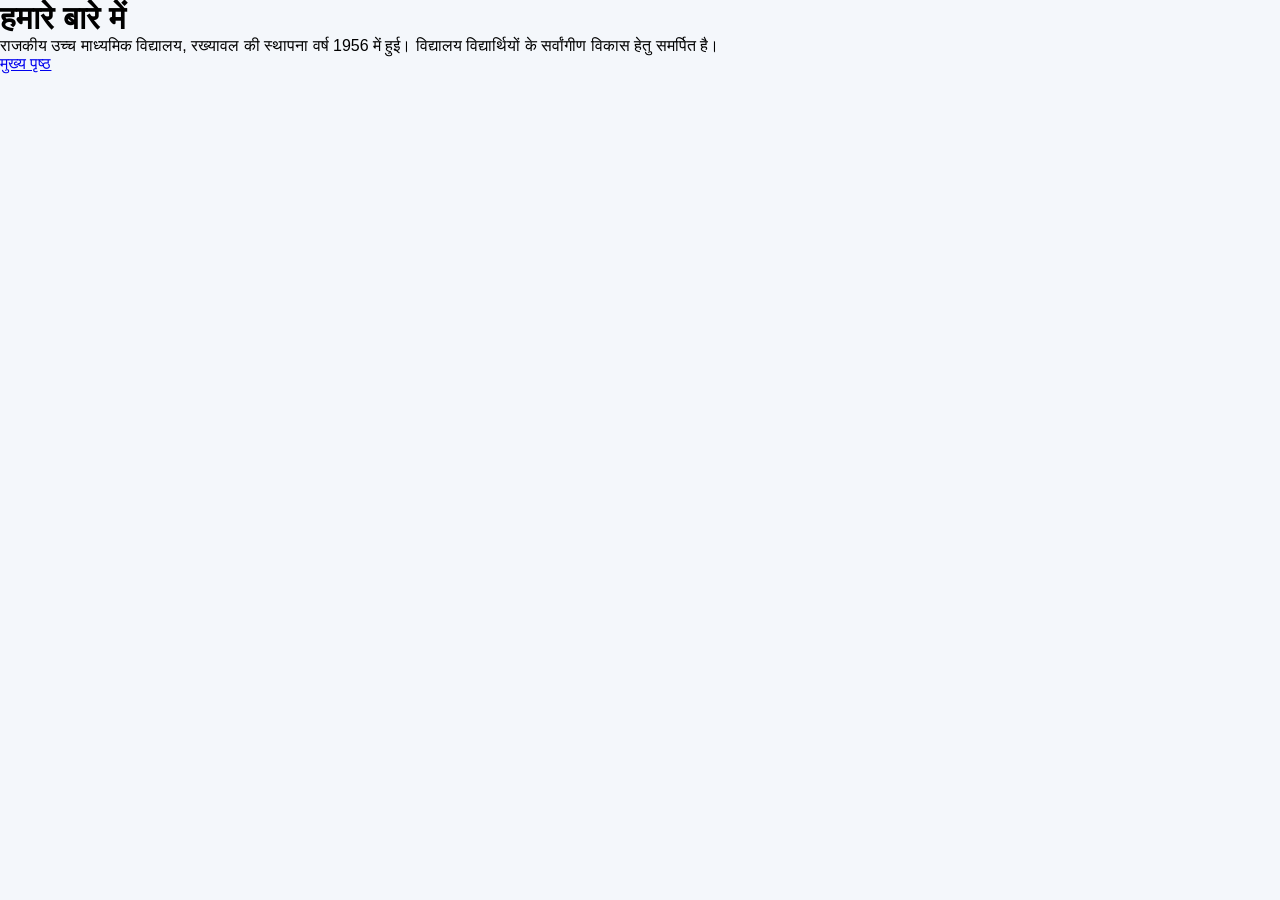
<file: about.html>
<!DOCTYPE html><html lang="hi"><head><meta charset="UTF-8"><title>हमारे बारे में</title><link rel="stylesheet" href="style.css"></head><body><h1>हमारे बारे में</h1><p>राजकीय उच्च माध्यमिक विद्यालय, रख्यावल की स्थापना वर्ष 1956 में हुई। विद्यालय विद्यार्थियों के सर्वांगीण विकास हेतु समर्पित है।</p><a href="index.html">मुख्य पृष्ठ</a></body></html>
</file>
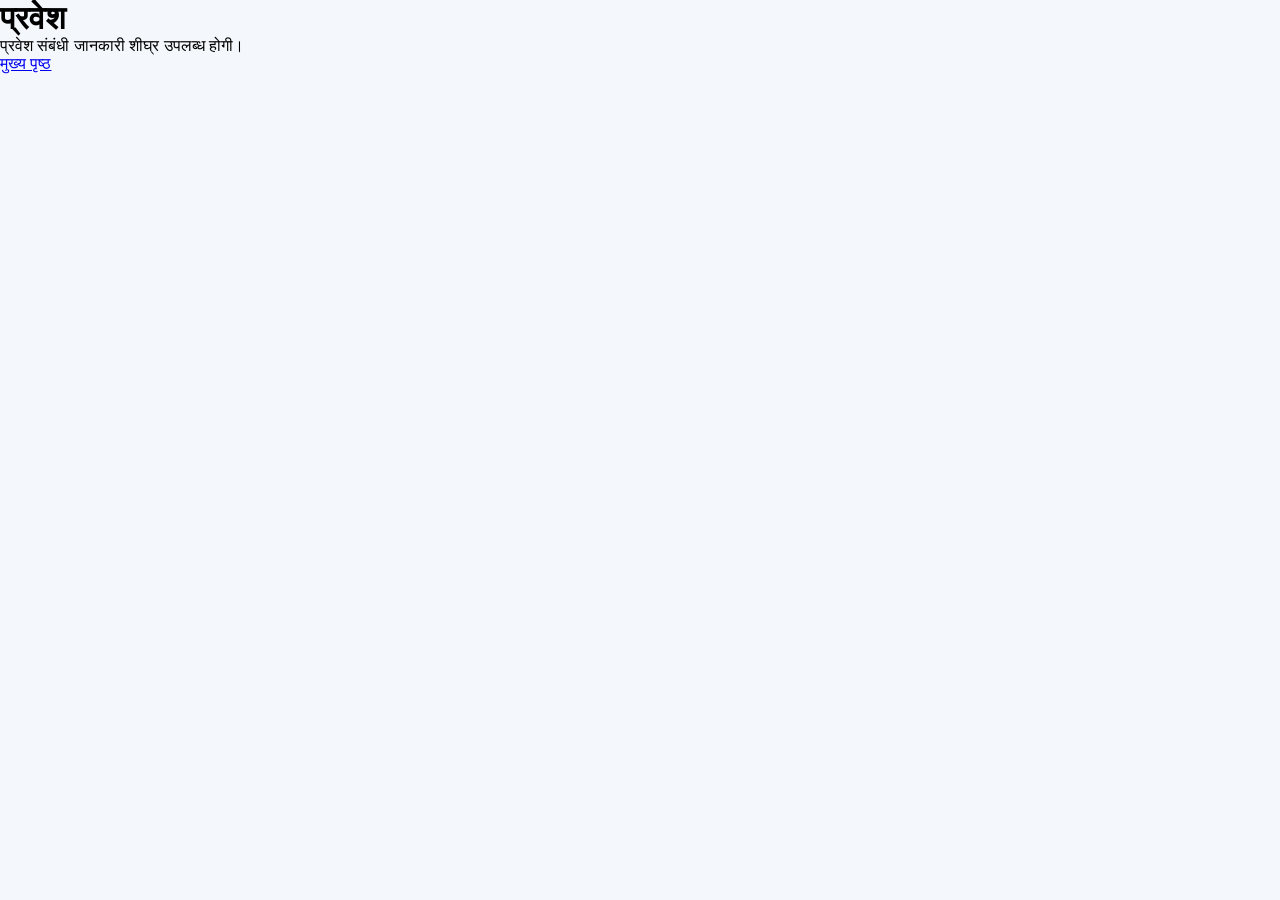
<file: admission.html>
<!DOCTYPE html><html lang="hi"><head><meta charset="UTF-8"><title>प्रवेश</title><link rel="stylesheet" href="style.css"></head><body><h1>प्रवेश</h1><p>प्रवेश संबंधी जानकारी शीघ्र उपलब्ध होगी।</p><a href="index.html">मुख्य पृष्ठ</a></body></html>
</file>
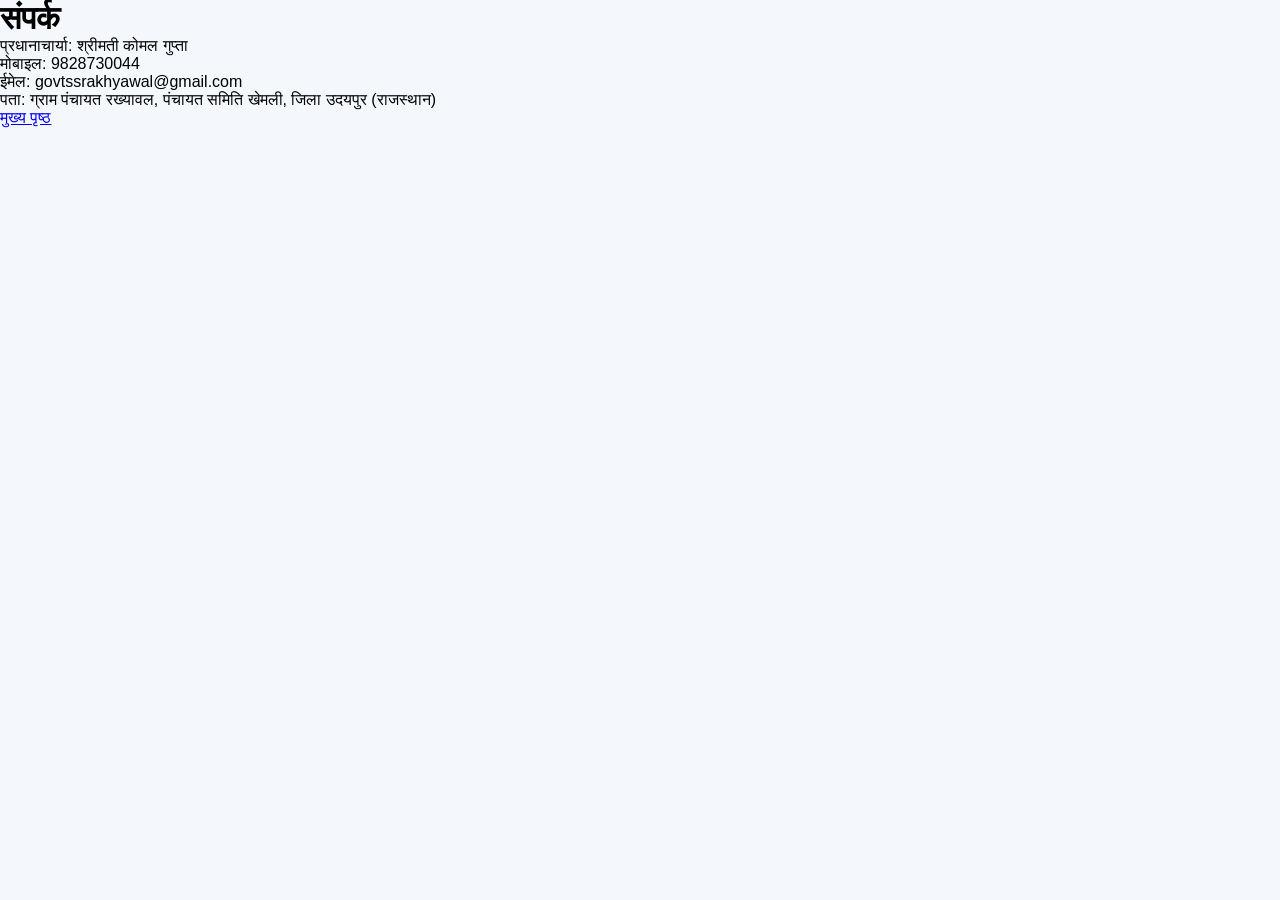
<file: contact.html>
<!DOCTYPE html><html lang="hi"><head><meta charset="UTF-8"><title>संपर्क</title><link rel="stylesheet" href="style.css"></head><body><h1>संपर्क</h1><p>प्रधानाचार्या: श्रीमती कोमल गुप्ता</p><p>मोबाइल: 9828730044</p><p>ईमेल: govtssrakhyawal@gmail.com</p><p>पता: ग्राम पंचायत रख्यावल, पंचायत समिति खेमली, जिला उदयपुर (राजस्थान)</p><a href="index.html">मुख्य पृष्ठ</a></body></html>
</file>
<file: style.css>
kibody{
    font-family: Arial, sans-serif;
    background:#f4f6f9;
    margin:0;
}

.hero{
    background:#0d6efd;
    color:white;
    text-align:center;
    padding:80px 20px;
}

.hero h1{
    font-size:35px;
}

.btn{
    background:#ffc107;
    color:black;
    padding:10px 20px;
    text-decoration:none;
    border-radius:5px;
}

footer{
    background:#0d6efd;
    color:white;
    text-align:center;
    padding:15px;
}
*{
margin:0;
padding:0;
box-sizing:border-box;
font-family:Poppins,sans-serif;
}

body{
background:#f4f7fb;
}

.topbar{
background:#003366;
color:white;
display:flex;
justify-content:space-between;
padding:10px 20px;
font-size:14px;
}

.header{
display:flex;
align-items:center;
padding:20px;
background:#0d6efd;
color:white;
}

.logo img{
width:90px;
height:90px;
background:white;
border-radius:50%;
padding:5px;
}

.title{
margin-left:20px;
}

nav{
display:flex;
flex-wrap:wrap;
justify-content:center;
background:#002855;
}

nav a{
color:white;
text-decoration:none;
padding:15px;
font-weight:600;
}

nav a:hover{
background:#ffc107;
color:black;
}

.notice{
background:#ffcc00;
padding:10px;
font-weight:bold;
}

.hero{
position:relative;
}

.hero img{
width:100%;
height:420px;
object-fit:cover;
}

.overlay{
position:absolute;
top:50%;
left:50%;
transform:translate(-50%,-50%);
text-align:center;
color:white;
}

.overlay h2{
font-size:40px;
}

.btn{
display:inline-block;
margin-top:20px;
background:#ff9800;
padding:12px 25px;
color:white;
text-decoration:none;
border-radius:8px;
}

.search{
padding:30px;
text-align:center;
}

.search input{
width:60%;
padding:12px;
}

.search button{
padding:12px 20px;
background:#0d6efd;
color:white;
border:none;
}

.about{
padding:40px;
text-align:center;
}

.btn2{
display:inline-block;
margin-top:20px;
background:#0d6efd;
color:white;
padding:10px 25px;
text-decoration:none;
border-radius:6px;
}
.container{
max-width:1200px;
margin:auto;
}

.principal{
padding:60px 20px;
background:#eef5ff;
}

.principal-box{
display:flex;
gap:25px;
align-items:center;
background:white;
padding:20px;
border-radius:12px;
box-shadow:0 5px 15px rgba(0,0,0,.15);
}

.principal-box img{
width:170px;
height:170px;
border-radius:50%;
object-fit:cover;
}

.stats{
display:grid;
grid-template-columns:repeat(auto-fit,minmax(180px,1fr));
padding:40px;
background:#003366;
color:white;
text-align:center;
gap:20px;
}

.stat{
background:#0d6efd;
padding:25px;
border-radius:10px;
}

.features{
padding:60px 20px;
text-align:center;
}

.feature-grid{
display:grid;
grid-template-columns:repeat(auto-fit,minmax(250px,1fr));
gap:25px;
margin-top:30px;
}

.card{
background:white;
padding:25px;
border-radius:12px;
box-shadow:0 5px 15px rgba(0,0,0,.15);
font-size:18px;
}

.student{
padding:60px 20px;
background:#f5f5f5;
text-align:center;
}

.student-grid{
display:grid;
grid-template-columns:repeat(auto-fit,minmax(220px,1fr));
gap:20px;
margin-top:25px;
}

.student-card{
background:white;
padding:25px;
border-radius:10px;
box-shadow:0 5px 15px rgba(0,0,0,.15);
}
.gallery{
padding:60px 20px;
text-align:center;
}

.gallery-grid{
display:grid;
grid-template-columns:repeat(auto-fit,minmax(250px,1fr));
gap:20px;
}

.gallery-item img{
width:100%;
height:220px;
object-fit:cover;
border-radius:12px;
box-shadow:0 5px 15px rgba(0,0,0,.2);
}

.latest-news{
padding:60px 20px;
background:#eef5ff;
text-align:center;
}

.news-grid{
display:grid;
grid-template-columns:repeat(auto-fit,minmax(280px,1fr));
gap:20px;
}

.news-card{
background:white;
padding:20px;
border-left:6px solid orange;
border-radius:10px;
box-shadow:0 5px 15px rgba(0,0,0,.15);
}

.achievement{
padding:60px 20px;
text-align:center;
}

.achievement-grid{
display:grid;
grid-template-columns:repeat(auto-fit,minmax(220px,1fr));
gap:20px;
}

.achievement-box{
background:#0d6efd;
color:white;
padding:25px;
border-radius:12px;
}

.video{
padding:60px 20px;
text-align:center;
}

.video iframe{
border-radius:12px;
box-shadow:0 5px 15px rgba(0,0,0,.2);
}
.contact{
padding:60px 20px;
background:#f8f9fa;
text-align:center;
}

.contact-grid{
display:grid;
grid-template-columns:repeat(auto-fit,minmax(250px,1fr));
gap:20px;
}

.contact-card{
background:white;
padding:20px;
border-radius:12px;
box-shadow:0 5px 15px rgba(0,0,0,.15);
}

.map{
padding:50px 20px;
text-align:center;
}

.map iframe{
border-radius:12px;
box-shadow:0 5px 15px rgba(0,0,0,.2);
}

footer{
background:#003366;
color:white;
padding:30px;
text-align:center;
}

.call,
.whatsapp,
.top{
position:fixed;
right:20px;
width:60px;
height:60px;
border-radius:50%;
display:flex;
align-items:center;
justify-content:center;
font-size:28px;
text-decoration:none;
color:white;
box-shadow:0 5px 15px rgba(0,0,0,.3);
z-index:999;
}

.call{
bottom:20px;
background:#007bff;
}

.whatsapp{
bottom:90px;
background:#25D366;
}

.top{
bottom:160px;
background:#ff9800;
}
/* Popup */

#popup{

position:fixed;

top:0;

left:0;

width:100%;

height:100%;

background:rgba(0,0,0,.7);

display:flex;

justify-content:center;

align-items:center;

z-index:9999;

}

.popup-box{

background:white;

padding:30px;

border-radius:15px;

text-align:center;

max-width:350px;

}

.popup-box button{

padding:12px 25px;

background:#0d6efd;

color:white;

border:none;

border-radius:8px;

margin-top:20px;

}

/* Dark Button */

#darkBtn{

position:fixed;

left:20px;

bottom:20px;

width:60px;

height:60px;

border:none;

border-radius:50%;

background:#222;

color:white;

font-size:28px;

z-index:999;

}

/* Clock */

#clock{

position:fixed;

top:15px;

right:20px;

background:#003366;

color:white;

padding:10px 15px;

border-radius:8px;

font-weight:bold;

}
</file>
